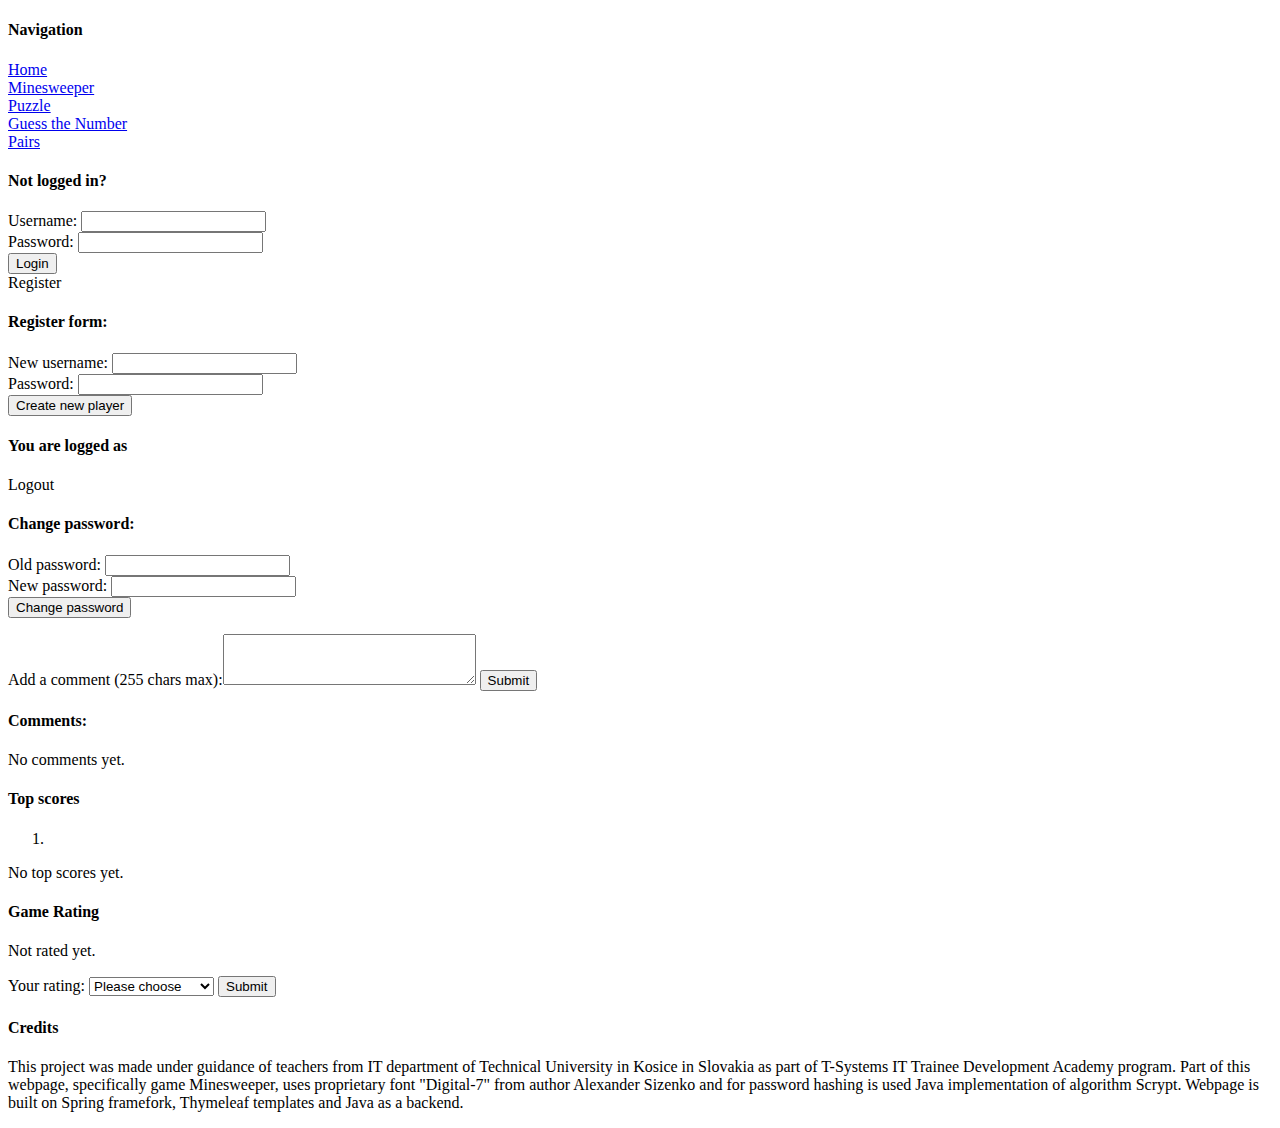
<file: src/main/resources/templates/fragments.html>
<!DOCTYPE html>
<html xmlns:th="http://www.thymeleaf.org" lang="en">
<head>
<title>Fragments for gamestudio</title>
<meta http-equiv="Content-Type" content="text/html; charset=UTF-8" />
</head>
<body>
	<nav th:fragment="navigation (game)">
		<div id="navigation">
			<h4>Navigation</h4>
			<span><a href="/">Home</a><br /></span> 
			<span th:if="${game} != 'minesweeper'"><a href="/minesweeper">Minesweeper</a><br /></span>
			<span th:if="${game} != 'puzzle'"><a href="/puzzle">Puzzle</a><br /></span>
			<span th:if="${game} != 'guessthenumber'"><a href="/guessthenumber">Guess the Number</a><br /></span> 
			<span th:if="${game} != 'pairs'"><a href="/pairs">Pairs</a></span>
		</div>
	</nav>
	<aside th:fragment="login-side (origin)">
		<div th:if="not ${@mainController.logged}">
			<h4 id="login-question">Not logged in?</h4>
			<form action="/login" method="post">
				<input type="hidden" name="origin" th:value="${origin}" />
				<div>
					<div class="float-right float-element">
						<label>Username: <input type="text" name="name" /></label>
					</div>
					<div class="float-right float-element">
						<label>Password: <input type="password" name="passwd" /></label>
					</div>
				</div>
				<div>
					<div class="float-button">
						<button type="submit" class="btn btn-primary">Login</button>
					</div>
					<div class="float-button" id="register-button">
						<a th:href="@{'/registerform?origin=' + ${origin}}"
							class="anchor-button btn btn-primary">Register</a>
					</div>
				</div>
			</form>
			<div th:if="${@mainController.registerFormVisible}">
				<h4 id="register-top">Register form:</h4>
				<form action="/registernewplayer" method="post">
					<input type="hidden" name="origin" th:value="${origin}" />
					<div>
						<div class="float-right float-element">
							<label>New username: <input type="text" name="name" />
							</label>
						</div>
						<div class="float-right float-element">
							<label>Password: <input type="password" name="passwd" />
							</label>
						</div>
					</div>
					<div id="create-button" class="float-right">
						<button type="submit" class="btn btn-primary">Create new player</button>
					</div>
				</form>
			</div>
		</div>
		<div th:unless="not ${@mainController.logged}">
			<div>
				<h4 id="logged-player">
					You are logged as <span
						th:text="${@mainController.loggedPlayer.name} + '.'"></span>
				</h4>
				<a th:href="@{'/logout?origin=' + ${origin}}"
					class="anchor-button btn btn-primary float-right">Logout</a>
				<h4 id="changepwd-heading">Change password:</h4>
				<form action="/changepwd" method="post">
					<input type="hidden" name="origin" th:value="${origin}" />
					<div>
						<div class="float-right float-element">
							<label>Old password: <input type="password" name="oldpwd" />
							</label>
						</div>
						<div class="float-right float-element">
							<label>New password: <input type="password" name="newpwd" />
							</label>
						</div>
					</div>
					<div id="change-button" class="float-right">
						<button type="submit" class="btn btn-primary">Change password</button>
					</div>
				</form>
			</div>
		</div>
		<p id="message" th:text="${@mainController.message} ? ${@mainController.message} : ''"></p>
	</aside>
	<div th:fragment="comments (game)">
		<div th:if="${@mainController.logged}">
			<form action="/addcomment" method="post">
				<input type="hidden" name="game" th:value="${game}" /> <label id="add-comment">Add a 
					comment (255 chars max):<textarea name="content" rows="3" cols="29"></textarea>
				</label>
				<button type=submit class="btn btn-primary">Submit</button>
			</form>
		</div>
		<h4 id="comments-heading">Comments:</h4>
		<div th:if="not ${@mainController.getComments(game).empty}">
			<div class="comment"
				th:each="comment : ${@mainController.getComments(game)}">
				<div class="comment-content" th:text="${comment.content}"></div>
				<div class="comment-time" th:text="${comment.time}"></div>
				<div class="comment-username" th:text="${comment.userName}"></div>
			</div>
		</div>
		<div th:unless="not ${@mainController.getComments(game).empty}">
			<p>No comments yet.</p>
		</div>
	</div>
	<aside th:fragment="score-side (game)">
		<h4>Top scores</h4>
		<div th:if="not ${@mainController.getScores(game).empty}">
			<ol>
				<li th:each="score : ${@mainController.getScores(game)}"><span
					th:text="${score.userName}"></span> <span th:text="${score.value}"></span></li>
			</ol>
		</div>
		<div th:unless="not ${@mainController.getScores(game).empty}">
			<p>No top scores yet.</p>
		</div>
		<h4>Game Rating</h4>
		<div th:if="${@mainController.getRating(game)} > 0">
			<p th:text="${@mainController.getRating(game)}"></p>
		</div>
		<div th:unless="${@mainController.getRating(game)} > 0">
			<p>Not rated yet.</p>
		</div>
		<div th:if="${@mainController.logged}">
			<form action="/setrating" method="post">
				<input type="hidden" name="game" th:value="${game}" /> <label>Your
					rating: <select name="rating">
						<option value="">Please choose</option>
						<option value="1">It's terrible</option>
						<option value="2">I don't like it</option>
						<option value="3">Can't decide</option>
						<option value="4">I like it</option>
						<option value="5">I like it very much</option>
				</select>
				</label>
				<button type=submit class="btn btn-primary">Submit</button>
			</form>
		</div>
	</aside>
	<footer th:fragment="footer">
		<h4>Credits</h4>
		<p>This project was made under guidance of teachers from IT
			department of Technical University in Kosice in Slovakia as part of
			T-Systems IT Trainee Development Academy program. Part of this
			webpage, specifically game Minesweeper, uses proprietary font
			"Digital-7" from author Alexander Sizenko and for password hashing
			is used Java implementation of algorithm Scrypt. Webpage is built
			on Spring framefork, Thymeleaf templates and Java as a backend.</p>
	</footer>
</body>
</html>
</file>
